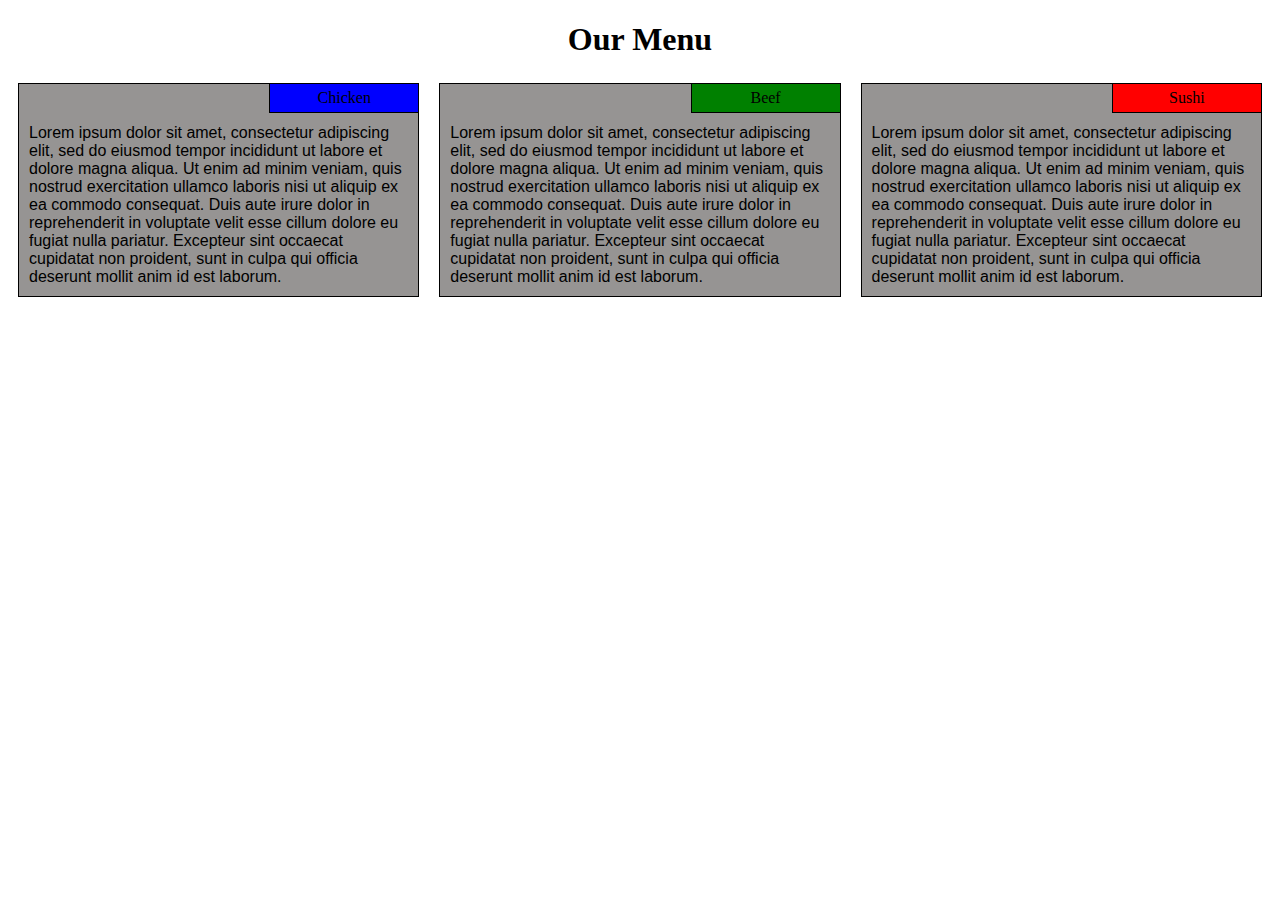
<file: module2-solution/index.html>
<!DOCTYPE html>
<html>
<head>
<meta charset="utf-8">
<meta name="viewport" content="width=device-width, initial-scale=1">
<title>Assigment module 2</title>
<link rel="stylesheet" type="text/css" href="css/style.css"/>
</head>
<body>
  <h1>Our Menu</h1>
  <div class="row">
	<div class="col-lg-4 col-md-6">
		<section>
		<header>Chicken</header>
			<p>Lorem ipsum dolor sit amet, consectetur adipiscing elit, sed do eiusmod tempor incididunt ut labore et dolore magna aliqua. Ut enim ad minim veniam, quis nostrud exercitation ullamco laboris nisi ut aliquip ex ea commodo consequat. Duis aute irure dolor in reprehenderit in voluptate velit esse cillum dolore eu fugiat nulla pariatur. Excepteur sint occaecat cupidatat non proident, sunt in culpa qui officia deserunt mollit anim id est laborum.</p>
		</section>
	</div>
	<div class="col-lg-4 col-md-6">
		<section>
			<header>Beef</header>
			<p>Lorem ipsum dolor sit amet, consectetur adipiscing elit, sed do eiusmod tempor incididunt ut labore et dolore magna aliqua. Ut enim ad minim veniam, quis nostrud exercitation ullamco laboris nisi ut aliquip ex ea commodo consequat. Duis aute irure dolor in reprehenderit in voluptate velit esse cillum dolore eu fugiat nulla pariatur. Excepteur sint occaecat cupidatat non proident, sunt in culpa qui officia deserunt mollit anim id est laborum.</p>
		</section>
	</div>
	<div class="col-lg-4 col-md-12">
		<section>
			<header>Sushi</header>
			<p>Lorem ipsum dolor sit amet, consectetur adipiscing elit, sed do eiusmod tempor incididunt ut labore et dolore magna aliqua. Ut enim ad minim veniam, quis nostrud exercitation ullamco laboris nisi ut aliquip ex ea commodo consequat. Duis aute irure dolor in reprehenderit in voluptate velit esse cillum dolore eu fugiat nulla pariatur. Excepteur sint occaecat cupidatat non proident, sunt in culpa qui officia deserunt mollit anim id est laborum.</p>
		</section>
	</div>
  </div>
</body>
</html>
</file>
<file: module2-solution/css/style.css>
* {
  box-sizing: border-box;
}
h1 {
  margin-bottom: 15px;
  text-align: center;
}

section {
	position: relative;
}

header {
	position: absolute;
	top: 0px;
	right: 10px;
	border: 1px solid black;
	width: 150px;
	height: 30px;
	text-align: center;
	padding: 5px;
}

div:nth-child(1)>section>header {
	background-color: blue;
}

div:nth-child(2)>section>header {
	background-color: green;
}

div:nth-child(3)>section>header {
	background-color: red;
}
p {
  border: 1px solid black;
  background-color: #969493;
  margin: 10px;
  font-family: Helvetica;
  color: black;
  padding: 10px;
  padding-top: 40px;
}

/* Simple Responsive Framework. */
.row {
  width: 100%;
}

/********** Large devices only **********/
@media (min-width: 992px) {
  .col-lg-1, .col-lg-2, .col-lg-3, .col-lg-4, .col-lg-5, .col-lg-6, .col-lg-7, .col-lg-8, .col-lg-9, .col-lg-10, .col-lg-11, .col-lg-12 {
    float: left;
  }
  .col-lg-1 {
    width: 8.33%;
  }
  .col-lg-2 {
    width: 16.66%;
  }
  .col-lg-3 {
    width: 25%;
  }
  .col-lg-4 {
    width: 33.33%;
  }
  .col-lg-5 {
    width: 41.66%;
  }
  .col-lg-6 {
    width: 50%;
  }
  .col-lg-7 {
    width: 58.33%;
  }
  .col-lg-8 {
    width: 66.66%;
  }
  .col-lg-9 {
    width: 74.99%;
  }
  .col-lg-10 {
    width: 83.33%;
  }
  .col-lg-11 {
    width: 91.66%;
  }
  .col-lg-12 {
    width: 100%;
  }
}

/********** Medium devices only **********/
@media (min-width: 768px) and (max-width: 991px) {
  .col-md-1, .col-md-2, .col-md-3, .col-md-4, .col-md-5, .col-md-6, .col-md-7, .col-md-8, .col-md-9, .col-md-10, .col-md-11, .col-md-12 {
    float: left;
 }
  .col-md-1 {
    width: 8.33%;
  }
  .col-md-2 {
    width: 16.66%;
  }
  .col-md-3 {
    width: 25%;
  }
  .col-md-4 {
    width: 33.33%;
  }
  .col-md-5 {
    width: 41.66%;
  }
  .col-md-6 {
    width: 50%;
  }
  .col-md-7 {
    width: 58.33%;
  }
  .col-md-8 {
    width: 66.66%;
  }
  .col-md-9 {
    width: 74.99%;
  }
  .col-md-10 {
    width: 83.33%;
  }
  .col-md-11 {
    width: 91.66%;
  }
  .col-md-12 {
    width: 100%;
  }
}
</file>
